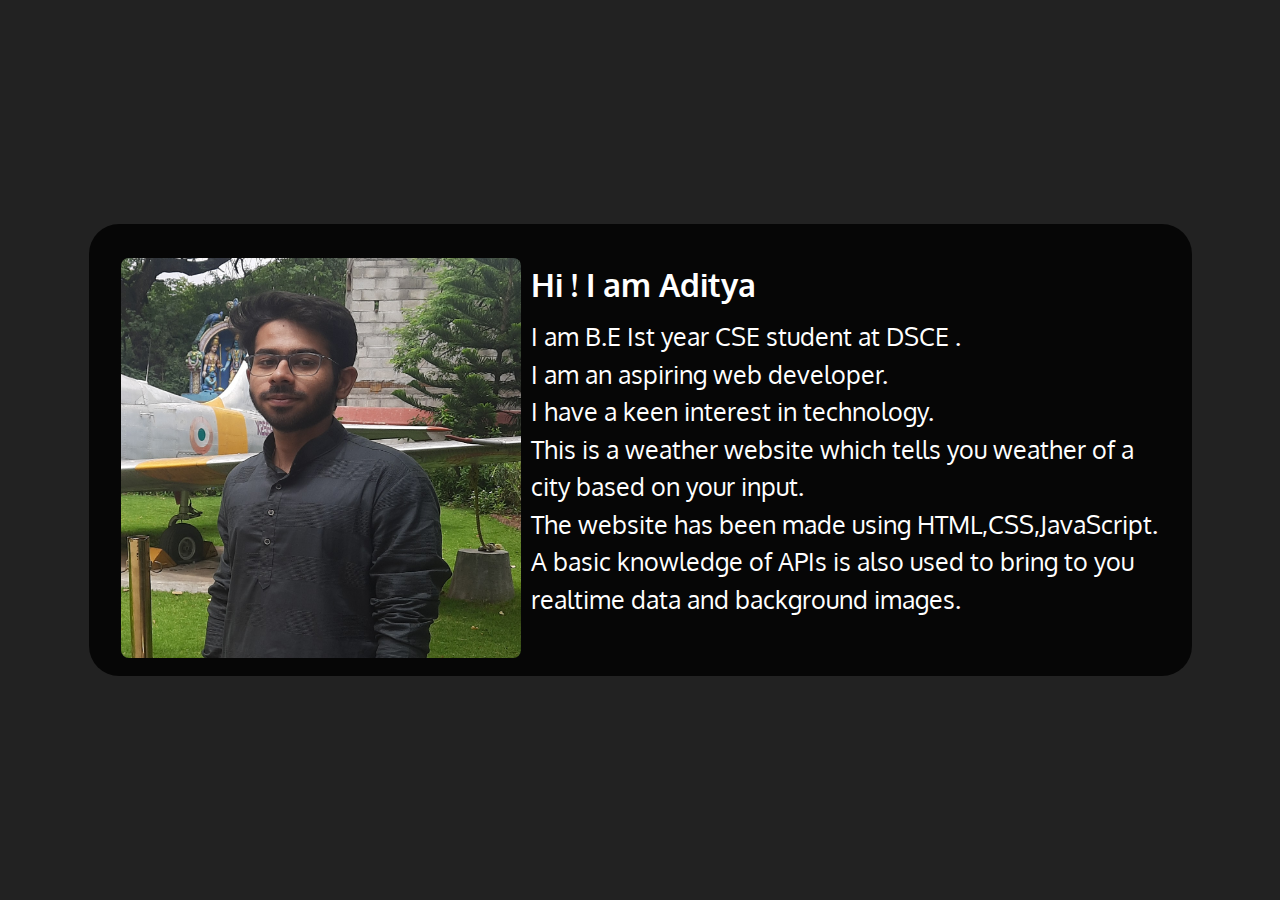
<file: about.html>
<!DOCTYPE html>
<html lang="en" dir="ltr">
  <head>
    <meta charset="utf-8">
    <title>About Me</title>
    <link rel="stylesheet" href="style2.css">
  </head>
  <body>
    <div class="card">
   <img src="myimg.jpg" alt="">
   <h1>Hi ! I am Aditya</h1>
   <p>I am B.E Ist year CSE student at DSCE . <br>I am an aspiring web developer.<br>I have a keen interest in technology.<br>
   This is a weather website which tells you weather of a city based on your input. <br>The website has been made using HTML,CSS,JavaScript.
 <br>A basic knowledge of APIs is also used to bring to you realtime data and background images. </p>

    </div>
  </body>
</html>
</file>
<file: style2.css>
@import url('https://fonts.googleapis.com/css2?family=Oxygen&display=swap');

body{
display: flex;
justify-content: center;
align-items: center;
height: 100vh;
margin: 0;
background-color: #222;
background-image: url("https://source.unsplash.com/1600x900/?landscape")
}

.card{
  font-family: 'Oxygen', sans-serif;
  color: white;
  background-color: #000000d0;
  padding: 2em 2em 1em 2em;
  border-radius: 30px;
  margin: 1em;
  line-height: 1em;
}

.card img{
  height: 400px;
  width: 400px;
  float: left;
  margin: 2px 10px 2px 0;
  border-radius: 2%;
}

.card p{
    font-family: 'Oxygen', sans-serif;
    line-height: 1.5;
    font-size: 25px;
}
</file>
